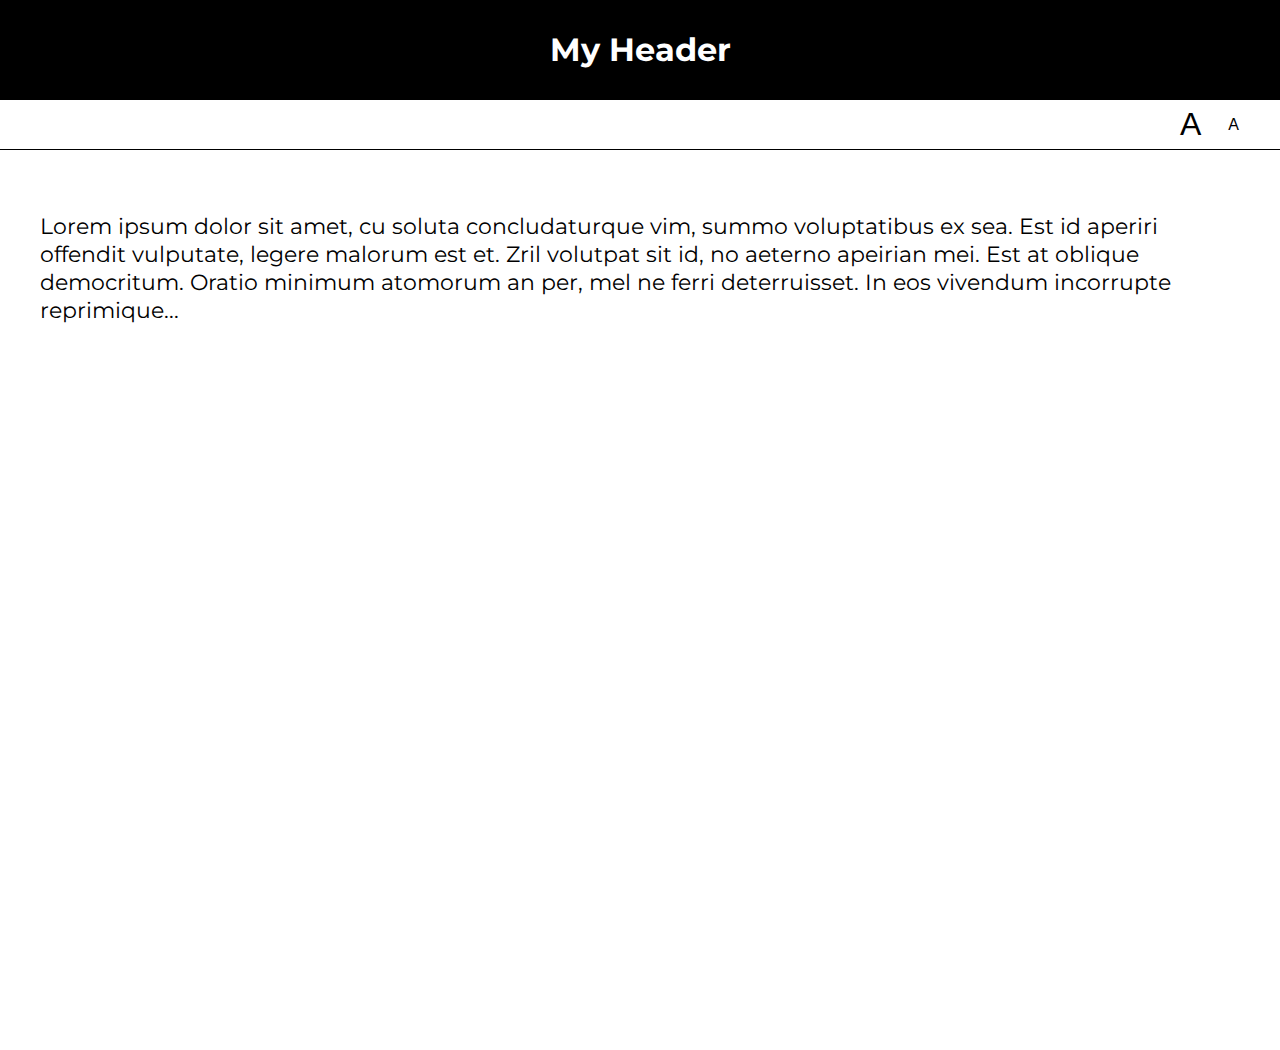
<file: lab06/01-font-switcher/index.html>
<!DOCTYPE html>
<html lang="en">
<head>
    <meta charset="UTF-8">
    <title>Lab 05: Font Switcher</title>
      <link rel="stylesheet" href="../style.css">
      <script src="index.js" defer></script>
</head>
<body class="high-contrast">
    <div class="container">

        <header><h1>My Header</h1></header>

        <nav>
            <button id="a1" title="Make font bigger">A</button>
            <button id="a2" title="Make font smaller">A</button>
        </nav>

        <div class="content">
            <p>
                Lorem ipsum dolor sit amet, cu soluta concludaturque vim,
                summo voluptatibus ex sea. Est id aperiri offendit vulputate,
                legere malorum est et. Zril volutpat sit id, no aeterno apeirian
                mei. Est at oblique democritum. Oratio minimum atomorum an per,
                mel ne ferri deterruisset. In eos vivendum incorrupte reprimique...
            </p>
        </div>

    </div>
</body>
</html>
</file>
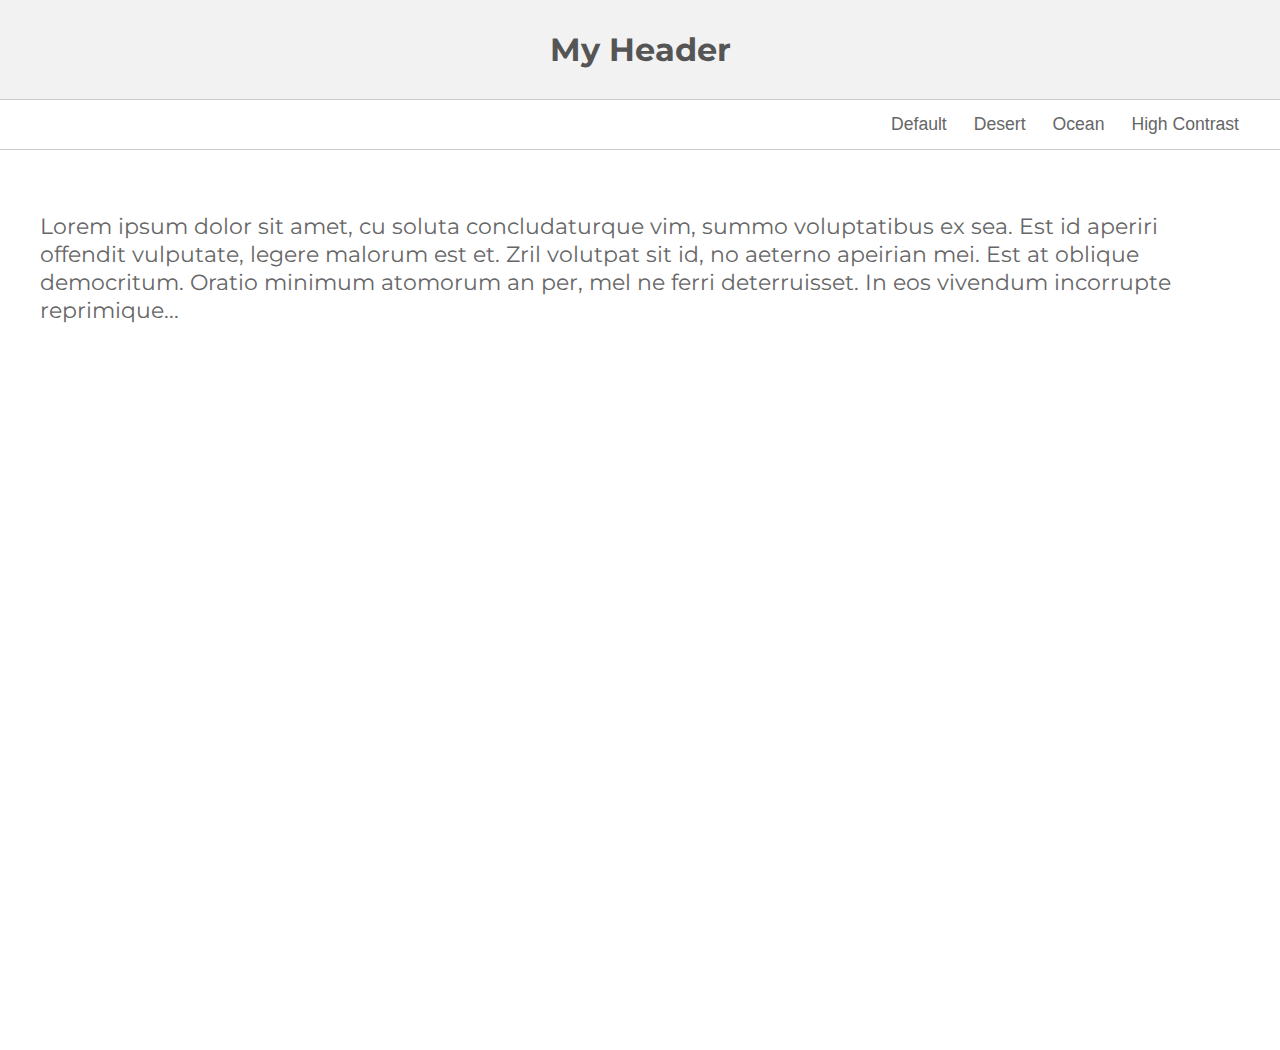
<file: lab06/02-theme-switcher/index.html>
<!DOCTYPE html>
<html lang="en" >

<head>
    <meta charset="UTF-8">
    <title>Lab 05: Theme Switcher</title>
    <link rel="stylesheet" href="../style.css">
    <script src="index.js" defer></script>
  
</head>

<body>

    <section class="container">
        <header><h1>My Header</h1></header>
        <nav>
            <button id="default" title="Change to 'Default' theme">Default</button>
            <button id="desert" title="Change to 'Desert' theme">Desert</button>
            <button id="ocean" title="Change to 'Ocean' theme">Ocean</button>
            <button id="high-contrast" title="Change to 'High Contrast' theme">High Contrast</button>
        </nav>
        <div class="content">
            <p>Lorem ipsum dolor sit amet, cu soluta concludaturque vim, summo voluptatibus ex sea. Est id aperiri offendit vulputate, legere malorum est et. Zril volutpat sit id, no aeterno apeirian mei. Est at oblique democritum. Oratio minimum atomorum an per,
            mel ne ferri deterruisset. In eos vivendum incorrupte reprimique...</p>
        </div>
    </section>
</body>

</html>
</file>
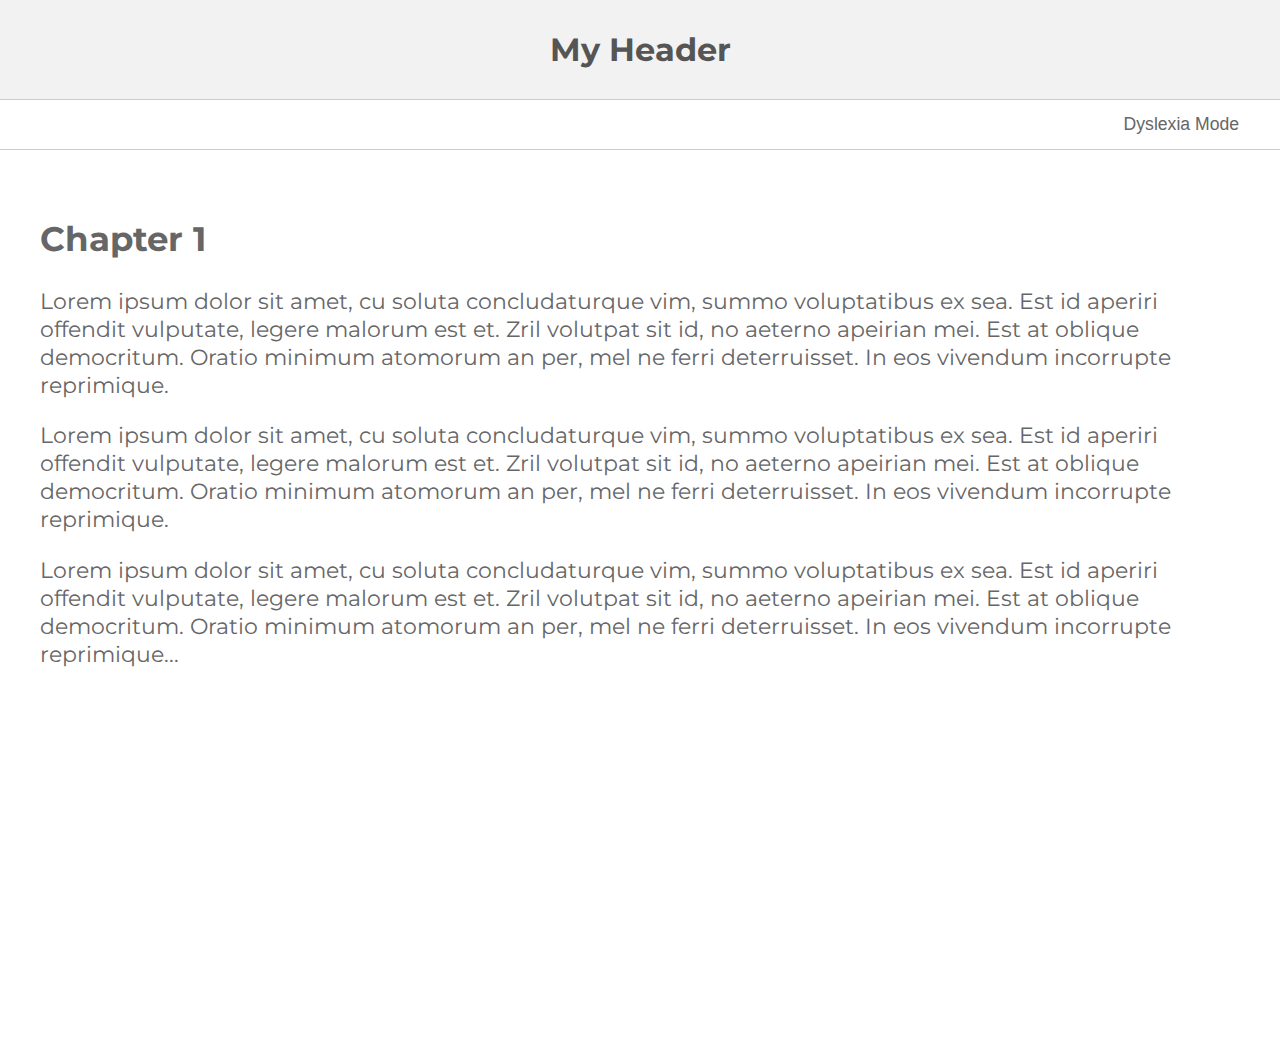
<file: lab06/03-dyslexia-mode/index.html>
<!DOCTYPE html>
<html lang="en">
<head>
    <meta charset="UTF-8">
    <title>Lab 05: Dyslexia Mode</title>
      <link rel="stylesheet" href="../style.css">
      <script src="index.js" defer></script>
</head>
<body>
    <div class="container">

        <header><h1>My Header</h1></header>

        <nav>
            <button id="dyslexia-toggle" href="#">Dyslexia Mode</button>
        </nav>

        <div class="content">
            <h2>Chapter 1</h2>
            <p>
                Lorem ipsum dolor sit amet, cu soluta concludaturque vim,
                summo voluptatibus ex sea. Est id aperiri offendit vulputate,
                legere malorum est et. Zril volutpat sit id, no aeterno apeirian
                mei. Est at oblique democritum. Oratio minimum atomorum an per,
                mel ne ferri deterruisset. In eos vivendum incorrupte reprimique.

            </p>

            <p>
                Lorem ipsum dolor sit amet, cu soluta concludaturque vim,
                summo voluptatibus ex sea. Est id aperiri offendit vulputate,
                legere malorum est et. Zril volutpat sit id, no aeterno apeirian
                mei. Est at oblique democritum. Oratio minimum atomorum an per,
                mel ne ferri deterruisset. In eos vivendum incorrupte reprimique.
                
            </p>

            <p>
                Lorem ipsum dolor sit amet, cu soluta concludaturque vim,
                summo voluptatibus ex sea. Est id aperiri offendit vulputate,
                legere malorum est et. Zril volutpat sit id, no aeterno apeirian
                mei. Est at oblique democritum. Oratio minimum atomorum an per,
                mel ne ferri deterruisset. In eos vivendum incorrupte reprimique...
                
            </p>
        </div>

    </div>
</body>
</html>
</file>
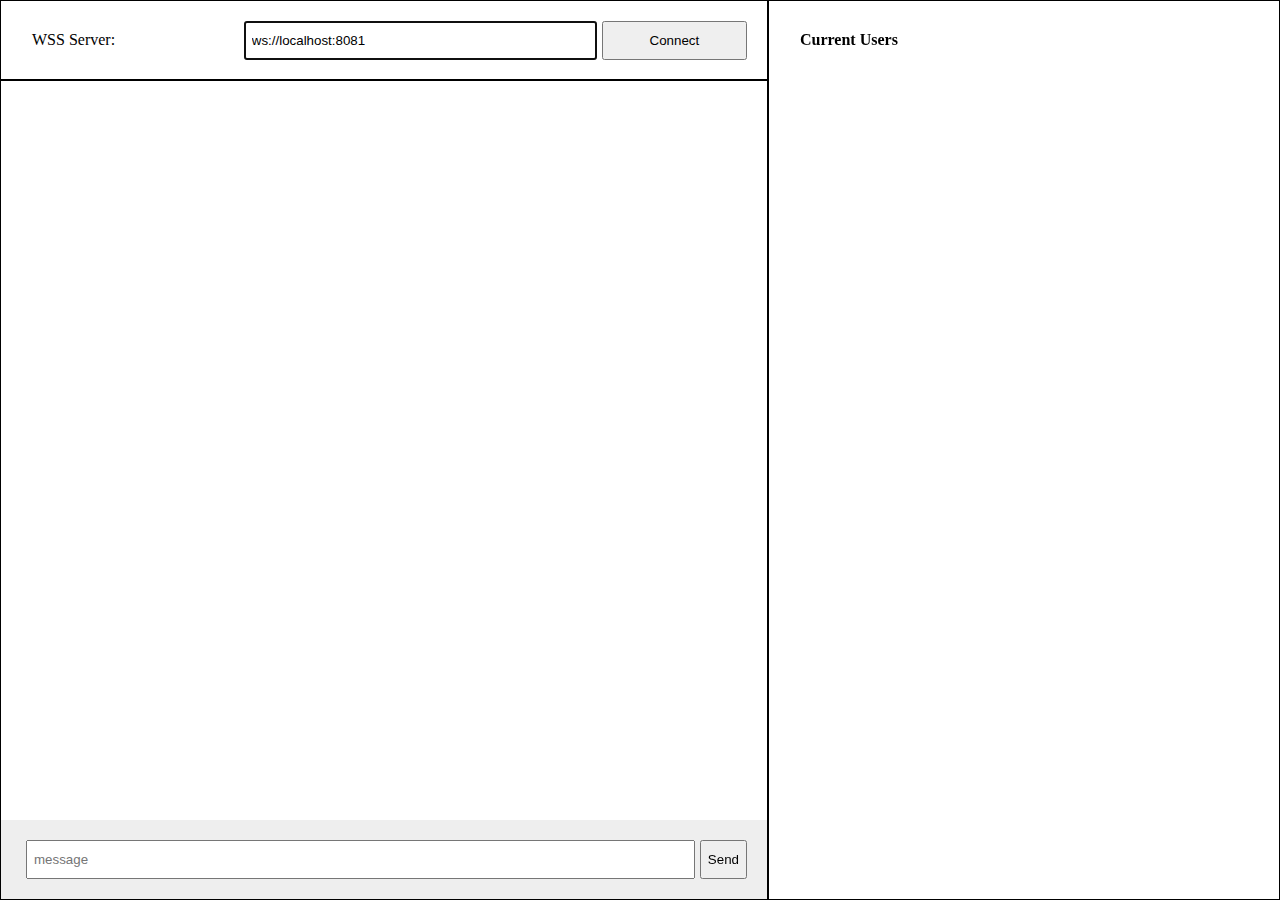
<file: lab09/client/index.html>
<!DOCTYPE html>
<html lang="en">

<head>
    <title>Lab 7</title>
    <link rel="stylesheet" href="index.css">
</head>

<body>

    <!-- You won't interact with the "metadata" section -->
    <section class="metadata">
        <div id="step1">
            <label>WSS Server:</label>
            <input type="text" id="server" value="ws://localhost:8081">
            <button id="connect">Connect</button>
        </div>
        <div id="step2" class="hidden">
            <label>Screen Name:</label>
            <input id="name" type="text" />
            <button id="set-name">Set Name</button>
        </div>
        <div id="status" class="hidden">
            <div>
                <strong>Status:</strong> <span id="ws-status">Disconnected</span>
            </div>
            <div>
                <strong>Username:</strong> <span id="name-display"></span>
            </div>
        </div>
    </section>
    <!-- End "metadata" section -->


    <section class="messages">
        <div id="chat-container" class="hidden" role="log">
            <!-- 2. Append new chat messages to the #chat container -->
            <div id="chat" aria-live="polite" aria-atomic="false" aria-relevant="additions"></div>
        </div>
        <div id="send-container">
            <input id="message" type="text" placeholder="message">
            <button id="send">Send</button>
        </div>
    </section>

    <section class="users">
        <strong id="users-header">Current Users</strong>
        <!-- 1. Update the #users-list with the list of connected users -->
        <div id="users-list" aria-live="polite" aria-atomic="false" aria-relevant="text additions">
            <ul></ul>
        </div>
        <span id="update" role="status" aria-live="polite" aria-atomic="false" aria-relevant="text additions"></span>
        </span>
    </section>
</body>

<script src="client.js"></script>

</html>
</file>
<file: lab06/style.css>
@import url(https://fonts.googleapis.com/css?family=Montserrat:400,700);

document, body {
   margin: 0px;
   font-family: 'Montserrat';
}

body * {
   box-sizing: border-box;
}

.container {
    min-height: 100vh;
    display: flex;
    flex-direction: column;
}

header, nav {
   display: flex;
   justify-content: center;
   height: 100%;
}

header {
    align-items: center;
    color: #555;
    border-bottom: solid 1px #CCC;
    background-color: #F2F2F2;
    height: 100px;
}
nav {
    height: 50px;
    border-bottom: solid 1px #CCC;
    justify-content: flex-end;
    padding-right: 20px;
}

button {
    background-color: transparent;
    border: 0px;
    text-decoration: none;
    font-size: 1.1em;
    color: #666;
    margin-right: 15px;
}

#a1 {
   font-size: 2em;
}
#a2 {
   font-size: 1em;
}

.content {
   padding: 40px;
   font-size: 1.4em;
   color: #666;
   min-height: 100vh;
}


/******************/
/* Custom Classes */
/******************/

.ocean header {
   background: #434a6c;
   color: white;
   font-family: 'Montserrat';
}
.ocean button, .ocean .content {
    color: #434a6c;
}
.ocean .content {
   background: #99cccc;
   line-height: 1.6em;
}
.ocean header, .ocean nav {
    border-bottom: solid 1px #434a6c;
}

.desert header {
    background: #A8651E;
    color: #EFDEC2;
}
.desert button {
    color: #A8651E;
}
.desert .content {
    background: #EFDEC2;
    color: #A8651E;
}
.desert header, .desert nav {
    border-bottom: solid 1px #774713;
}

.high-contrast header {
    background: black;
    color: white;
}
.high-contrast .content {
    background: white;
    color: black;
}
.high-contrast header, .high-contrast nav {
    border-bottom: solid 1px black;
}
.high-contrast header {
    background: black;
    color: white;
}
.high-contrast button {
    color: black;
}

/* Dyslexia Mode */
.dyslexia-mode {
    letter-spacing: 0.35ch;
    word-spacing: 1.225ch;
    font-variant-ligatures: none;
    line-height: 2.0;
    color: black;
    font-size: 120%;
}

.dyslexia-mode .content {
    max-width: 750px;
    align-self: center;
}

.dyslexia-mode header h1,
.dyslexia-mode button {
    color: black;
}
</file>
<file: lab09/client/index.css>
* {
    box-sizing: border-box;
}
body {
    margin: 0px;
    display: grid;
    grid-template-rows: 80px calc(100vh - 80px);
    grid-template-columns: 60% 40%;
    grid-template-areas: 
        "top right"
        "left right";
}
section {
    border: solid 1px #000;
    display: flex;
}

.hidden {
    display: none !important;
}

.context {
    border: 0;
    clip: rect(0, 0, 0, 0);
    height: 1px;
    margin: -1px;
    overflow: hidden;
    padding: 0;
    position: absolute;
    width: 1px;
}

.metadata {
    grid-area: top;
    display: flex;
    flex-direction: column;
    padding: 20px;
}

.metadata > div { 
    display: grid;
    grid-template-columns: 30% 50% 20%;
}

.users {
    grid-area: right;
    flex-direction: column;
    padding: 20px;
}
#status {
    display: flex;
    flex-direction: column;
}
#status > div {
    display: grid;
    grid-template-columns: 100px auto;
}
#status span, #status strong {
    padding: 2px 6px;
}

.messages {
    grid-area: left;
    display: flex;
    flex-direction: column;
    justify-content: flex-end;
    align-items: stretch;
}

/* #send-container {
    display: none;
} */
#message {
    width: 100%;
    margin-left: 5px;
    padding: 10px 6px;
}
span, label, input, strong {
    margin-left: 5px;
    margin-right: 5px;
    padding: 10px 6px;
}



.messages #message {
    align-self: flex-end;
}

.messages .right {
    text-align: right;
    padding: 10px 0px;
}

.messages .left {
    padding: 10px 0px;
}

#send-container {
    display: flex;
    background: #EEE;
    padding: 20px;
}
#chat-container {
    height: 100%;
    overflow: auto;
}
#chat {
    min-height: min-content;
    padding: 20px;
    display: flex;
    flex-direction: column;
    justify-content: flex-end;
}
</file>
